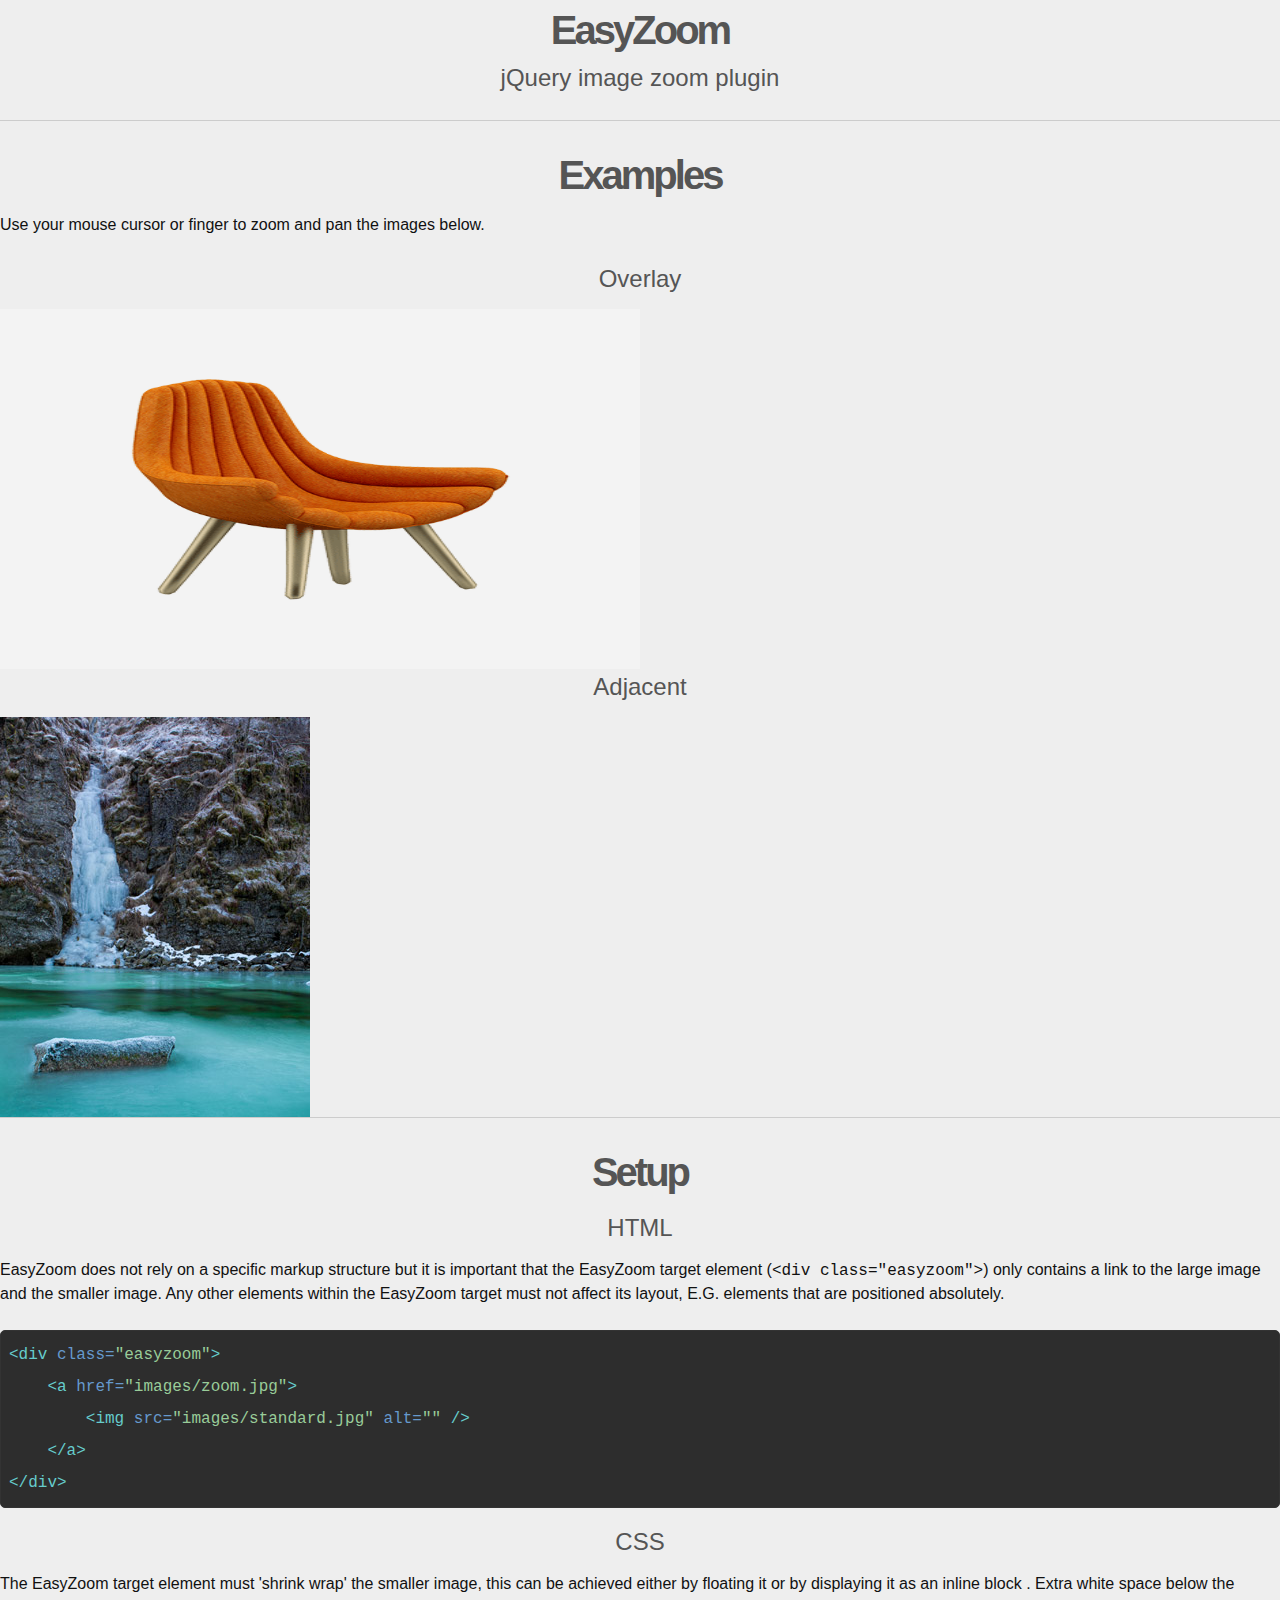
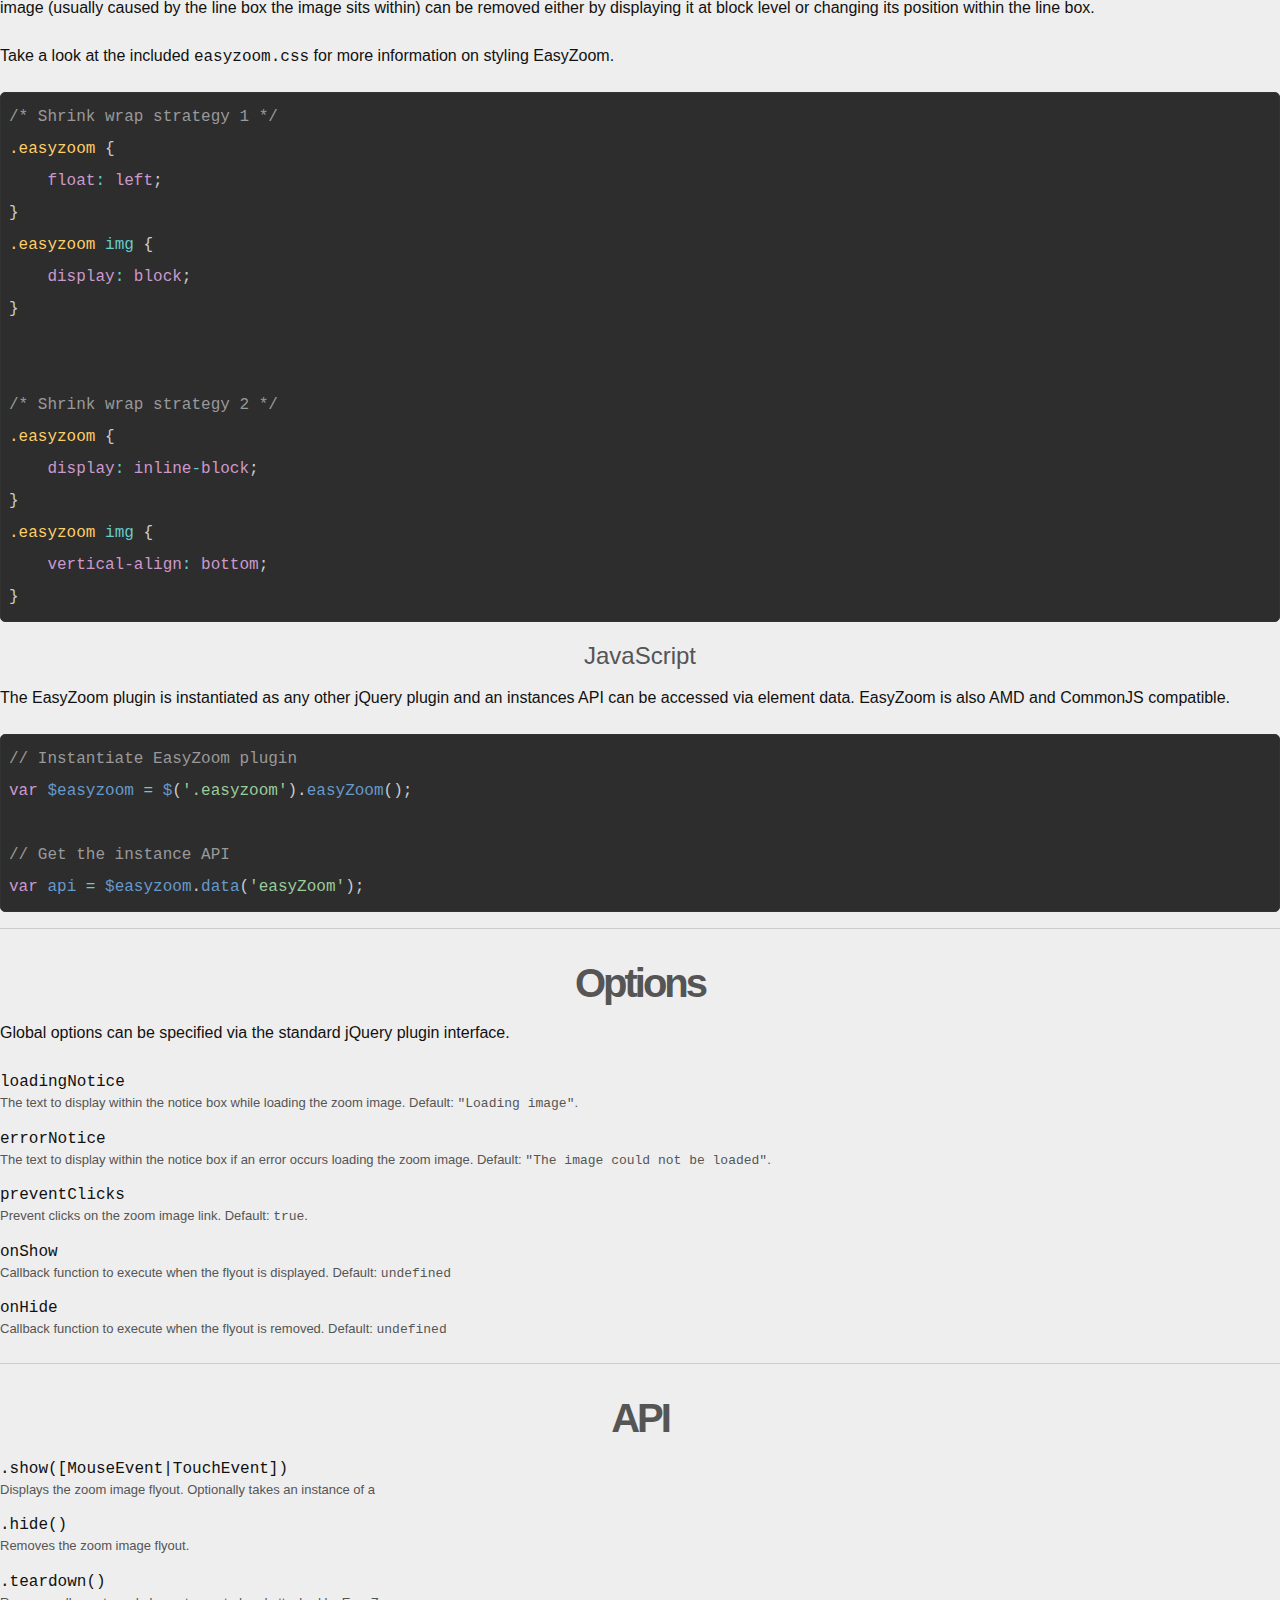
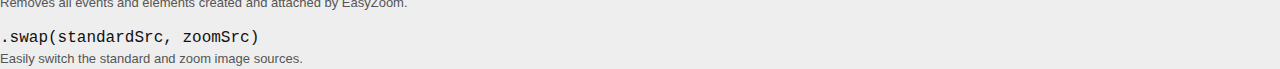
<file: EasyZoom-master/index.html>
<!DOCTYPE html>

<html lang="en">

<head>



	<meta charset="utf-8" />

	<meta http-equiv="X-UA-Compatible" content="IE=Edge;chrome=1" />



	<title>EasyZoom, jQuery image zoom plugin</title>



	<link rel="stylesheet" href="css/example.css" />

	<link rel="stylesheet" href="css/pygments.css" />

	<link rel="stylesheet" href="css/easyzoom.css" />



	<!--

	EasyZoom by Matt Hinchliffe <http://maketea.co.uk>

	Find out more at GitHub <http://github.com/i-like-robots/EasyZoom>

	-->







</head>

<body>



	<div class="container">



		<!-- Introduction -->

		<section id="introduction">



			<header>

				<h1>

					EasyZoom

				</h1>

				<p>

					jQuery image zoom plugin

				</p>

			</header>



	



		</section>



		<hr />



		<!-- Example -->

		<section id="example">



			<h1>

				Examples

			</h1>



			<p>

				Use your mouse cursor or finger to zoom and pan the images below.

			</p>



			<h2>

				Overlay

			</h2>



			<div class="easyzoom easyzoom--overlay">

				<a href="../image/pro-details-zoom-img-1.png">

					<img src="../image/pro-details-large-img-1.png" alt="" width="640" height="360" />

				</a>

			</div>



		



			<h2>

				Adjacent

			</h2>



			<!-- Placeholder for demo purposes only -->

			<div style="float: right; width: 310px; height: 400px; background: #EEE;"></div>



			<div class="easyzoom easyzoom--adjacent">

				<a href="example-images/2_zoom.jpg">

					<img src="example-images/2_standard.jpg" alt="" width="310" height="400" />

				</a>

			</div>



	



		</section>



		<hr />



		<!-- Setup -->

		<section id="setup">



			<h1>

				Setup

			</h1>



			<h2>

				HTML

			</h2>



			<p>

				EasyZoom does not rely on a specific markup structure but it is important that the EasyZoom target

				element (<code>&lt;div class="easyzoom"&gt;</code>) only contains a link to the large image and the

				smaller image. Any other elements within the EasyZoom target must not affect its layout, E.G. elements

				that are positioned absolutely.

			</p>



			<figure>

<pre class="highlight"><span class="nt">&lt;div</span> <span class="na">class=</span><span class="s">"easyzoom"</span><span class="nt">&gt;</span>

    <span class="nt">&lt;a</span> <span class="na">href=</span><span class="s">"images/zoom.jpg"</span><span class="nt">&gt;</span>

        <span class="nt">&lt;img</span> <span class="na">src=</span><span class="s">"images/standard.jpg"</span> <span class="na">alt=</span><span class="s">""</span> <span class="nt">/&gt;</span>

    <span class="nt">&lt;/a&gt;</span>

<span class="nt">&lt;/div&gt;</span></pre>

			</figure>



			<h2>

				CSS

			</h2>



			<p>

				The EasyZoom target element must 'shrink wrap' the smaller image, this can be achieved either by

				 floating  it or by displaying

				it as an  inline block . Extra

				white space below the image (usually caused by the

				 line box  the image sits within) can be

				removed either by displaying it at block level or changing its position within the line box.

			</p>



			<p>

				Take a look at the included <code>easyzoom.css</code> for more information on styling EasyZoom.

			</p>



			<figure>

<pre class="highlight"><span class="c">/* Shrink wrap strategy 1 */</span>

<span class="nc">.easyzoom</span> <span class="p">{</span>

    <span class="k">float</span><span class="o">:</span> <span class="k">left</span><span class="p">;</span>

<span class="p">}</span>

<span class="nc">.easyzoom</span> <span class="nt">img</span> <span class="p">{</span>

    <span class="k">display</span><span class="o">:</span> <span class="k">block</span><span class="p">;</span>

<span class="p">}</span>





<span class="c">/* Shrink wrap strategy 2 */</span>

<span class="nc">.easyzoom</span> <span class="p">{</span>

    <span class="k">display</span><span class="o">:</span> <span class="k">inline</span><span class="o">-</span><span class="k">block</span><span class="p">;</span>

<span class="p">}</span>

<span class="nc">.easyzoom</span> <span class="nt">img</span> <span class="p">{</span>

    <span class="k">vertical-align</span><span class="o">:</span> <span class="k">bottom</span><span class="p">;</span>

<span class="p">}</span></pre>

			</figure>



			<h2>

				JavaScript

			</h2>



			<p>

				The EasyZoom plugin is instantiated as any other jQuery plugin and an instances API can be accessed via

				element data. EasyZoom is also AMD and CommonJS compatible.

			</p>



			<figure>

<pre class="highlight"><span class="c1">// Instantiate EasyZoom plugin</span>

<span class="kd">var</span> <span class="nx">$easyzoom</span> <span class="o">=</span> <span class="nx">$</span><span class="p">(</span><span class="s1">'.easyzoom'</span><span class="p">).</span><span class="nx">easyZoom</span><span class="p">();</span>



<span class="c1">// Get the instance API</span>

<span class="kd">var</span> <span class="nx">api</span> <span class="o">=</span> <span class="nx">$easyzoom</span><span class="p">.</span><span class="nx">data</span><span class="p">(</span><span class="s1">'easyZoom'</span><span class="p">);</span></pre>

			</figure>



		</section>



		<hr />



		<!-- Options -->

		<section id="options">



			<h1>

				Options

			</h1>



			<p>

				Global options can be specified via the standard jQuery plugin interface.

			</p>



			<dl>

				<dt>

					<var>loadingNotice</var>

				</dt>

				<dd>

					The text to display within the notice box while loading the zoom image. Default: <code>"Loading image"</code>.

				</dd>

				<dt>

					<var>errorNotice</var>

				</dt>

				<dd>

					The text to display within the notice box if an error occurs loading the zoom image. Default:

					<code>"The image could not be loaded"</code>.

				</dd>

				<dt>

					<var>preventClicks</var>

				</dt>

				<dd>

					Prevent clicks on the zoom image link. Default: <code>true</code>.

				</dd>

				<dt>

					<var>onShow</var>

				</dt>

				<dd>

					Callback function to execute when the flyout is displayed. Default: <code>undefined</code>

				</dd>

				<dt>

					<var>onHide</var>

				</dt>

				<dd>

					Callback function to execute when the flyout is removed. Default: <code>undefined</code>

				</dd>

			</dl>



		</section>



		<hr />



		<!-- API -->

		<section id="api">



			<h1>

				API

			</h1>



			<dl>

				<dt>

					<code>.show(<var>[MouseEvent|TouchEvent]</var>)</code>

				</dt>

				<dd>

					Displays the zoom image flyout. Optionally takes an instance of a

					 

				</dd>

				<dt>

					<code>.hide()</code>

				</dt>

				<dd>

					Removes the zoom image flyout.

				</dd>

				<dt>

					<code>.teardown()</code>

				</dt>

				<dd>

					Removes all events and elements created and attached by EasyZoom.

				</dd>

				<dt>

					<code>.swap(<var>standardSrc</var>, <var>zoomSrc</var>)</code>

				</dt>

				<dd>

					Easily switch the standard and zoom image sources.

				</dd>

			</dl>



		</section>



	</div>







	<script src="http://www.jq22.com/jquery/1.11.1/jquery.min.js"></script>

	<script src="dist/easyzoom.js"></script>

	<script>

		// Instantiate EasyZoom plugin

		var $easyzoom = $('.easyzoom').easyZoom();



		// Get the instance API

		var api = $easyzoom.data('easyZoom');

	</script>



</body>

</html>
</file>
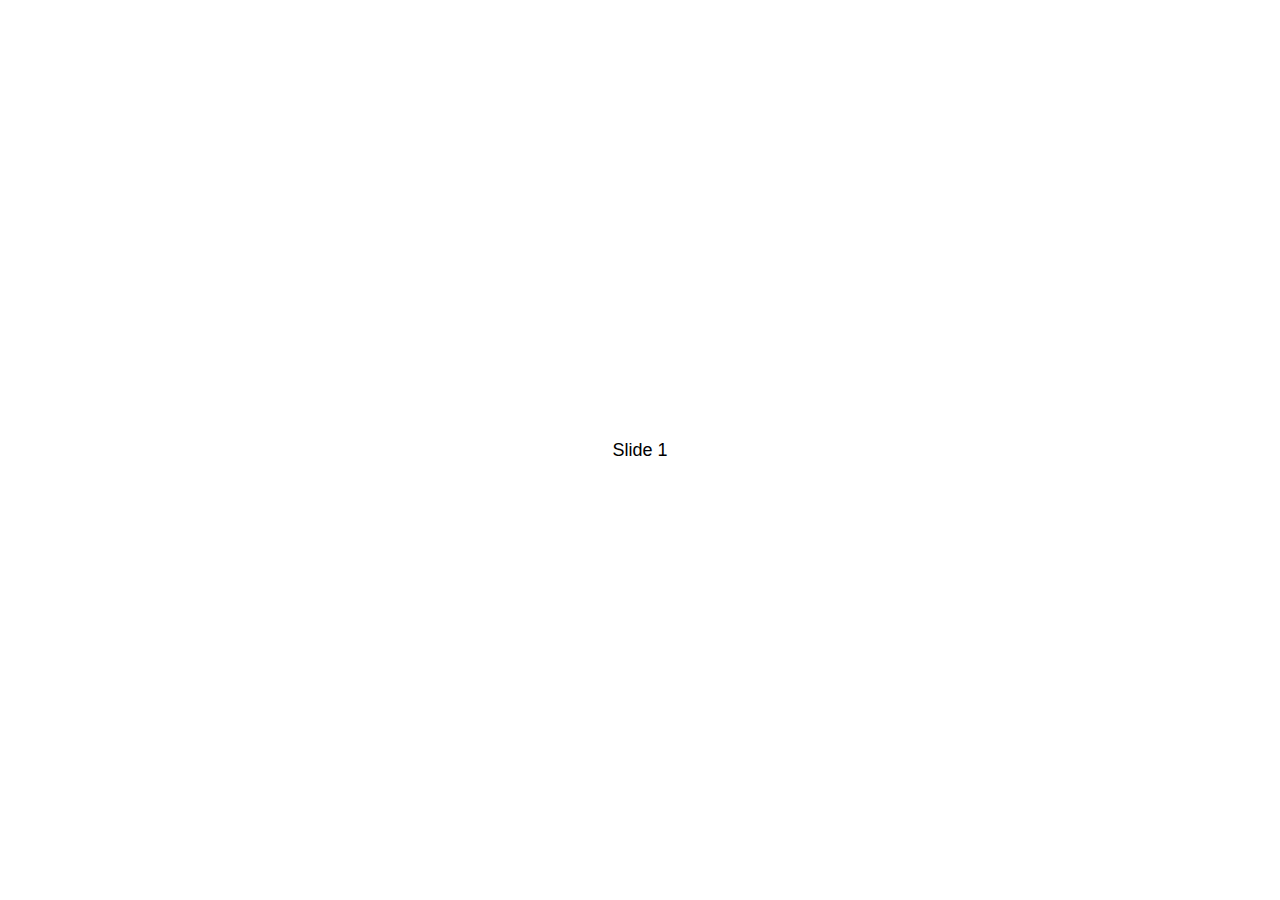
<file: swiper-7.4.1/010-default.html>
<!DOCTYPE html>
<html lang="en">
  <head>
    <meta charset="utf-8" />
    <title>Swiper demo</title>
    <meta
      name="viewport"
      content="width=device-width, initial-scale=1, minimum-scale=1, maximum-scale=1"
    />
    <!-- Link Swiper's CSS -->
    <link
      rel="stylesheet"
      href="./swiper/swiper-bundle.min.css"
    />

    <!-- Demo styles -->
    <style>
      html,
      body {
        position: relative;
        height: 100%;
      }

      body {
        background: #eee;
        font-family: Helvetica Neue, Helvetica, Arial, sans-serif;
        font-size: 14px;
        color: #000;
        margin: 0;
        padding: 0;
      }

      .swiper {
        width: 100%;
        height: 100%;
      }

      .swiper-slide {
        text-align: center;
        font-size: 18px;
        background: #fff;

        /* Center slide text vertically */
        display: -webkit-box;
        display: -ms-flexbox;
        display: -webkit-flex;
        display: flex;
        -webkit-box-pack: center;
        -ms-flex-pack: center;
        -webkit-justify-content: center;
        justify-content: center;
        -webkit-box-align: center;
        -ms-flex-align: center;
        -webkit-align-items: center;
        align-items: center;
      }

      .swiper-slide img {
        display: block;
        width: 100%;
        height: 100%;
        object-fit: cover;
      }
    </style>
  </head>

  <body>
    <!-- Swiper -->
    <div class="swiper mySwiper">
      <div class="swiper-wrapper">
        <div class="swiper-slide">Slide 1</div>
        <div class="swiper-slide">Slide 2</div>
        <div class="swiper-slide">Slide 3</div>
        <div class="swiper-slide">Slide 4</div>
        <div class="swiper-slide">Slide 5</div>
        <div class="swiper-slide">Slide 6</div>
        <div class="swiper-slide">Slide 7</div>
        <div class="swiper-slide">Slide 8</div>
        <div class="swiper-slide">Slide 9</div>
      </div>
    </div>

    <!-- Swiper JS -->
    <script src="./swiper/swiper-bundle.min.js"></script>

    <!-- Initialize Swiper -->
    <script>
      var swiper = new Swiper(".mySwiper", {});
    </script>
  </body>
</html>
</file>
<file: EasyZoom-master/css/example.css>
html, body {
	height: 100%;
	margin: 0;
	padding: 0;
}

body {
	line-height: 1.5;
	font-family: Arial, sans-serif;
	color: #111;
	background: #eee;
}

h1, h2, h3, h4, header > p {
	text-align: center;
	color: #555;
}

h1 {
	margin: 0 0 .2em;
	font-size: 2.5em;
	letter-spacing: -.075em;
}

h2, header > p {
	margin: 0 0 .5em;
	font-weight: normal;
	font-size: 1.5em;
}

h3, h4 {
	margin: 0 0 .5em;
	font-size: 1em;
}

header > h1 {
	margin-bottom: 0;
}

header > p {
	margin-bottom: 1em;
}

p, dl, ul, ol {
	margin: 0 0 1.5em;
}

dt {
	font-weight: bold;
}

dd {
	margin: 0 0 1em;
	font-size: .8125em;
	color: #555;
}

ul, ol {
	padding-left: 1.5em;
}

button,
a.button {
	font-size: 1.2em;
	line-height: 1;
	padding: .25em .5em;
	border: none;
	text-decoration: none;
	color: #fff;
	background: #333;
	border-radius: 7px;
}

button:hover,
a.button:hover {
	background-color: #111;
}

a img {
	border: 0;
}

figure {
	margin: 0;
}

pre, code, var, kbd {
	font: normal 1em/1 Consolas, "Lucida Console", Monaco, monospace;
}

pre {
	overflow: auto;
	padding: 1em .5em;
	border: 1px solid #333;
	text-align: left;
	border-radius: 5px;
}

hr {
	height: 1px;
	padding: 0;
	margin: 0 0 1.5em;
	border: 0;
	background: #ccc;
}
</file>
<file: EasyZoom-master/css/pygments.css>
/* Tomorrow Night - Eighties <https://github.com/MozMorris/tomorrow-pygments> */
.highlight .hll { background-color: #515151 }
.highlight  { background: #2d2d2d; color: #cccccc }
.highlight .c { color: #999999 } /* Comment */
.highlight .err { color: #f2777a } /* Error */
.highlight .k { color: #cc99cc } /* Keyword */
.highlight .l { color: #f99157 } /* Literal */
.highlight .n { color: #cccccc } /* Name */
.highlight .o { color: #66cccc } /* Operator */
.highlight .p { color: #cccccc } /* Punctuation */
.highlight .cm { color: #999999 } /* Comment.Multiline */
.highlight .cp { color: #999999 } /* Comment.Preproc */
.highlight .c1 { color: #999999 } /* Comment.Single */
.highlight .cs { color: #999999 } /* Comment.Special */
.highlight .gd { color: #f2777a } /* Generic.Deleted */
.highlight .ge { font-style: italic } /* Generic.Emph */
.highlight .gh { color: #cccccc; font-weight: bold } /* Generic.Heading */
.highlight .gi { color: #99cc99 } /* Generic.Inserted */
.highlight .gp { color: #999999; font-weight: bold } /* Generic.Prompt */
.highlight .gs { font-weight: bold } /* Generic.Strong */
.highlight .gu { color: #66cccc; font-weight: bold } /* Generic.Subheading */
.highlight .kc { color: #cc99cc } /* Keyword.Constant */
.highlight .kd { color: #cc99cc } /* Keyword.Declaration */
.highlight .kn { color: #66cccc } /* Keyword.Namespace */
.highlight .kp { color: #cc99cc } /* Keyword.Pseudo */
.highlight .kr { color: #cc99cc } /* Keyword.Reserved */
.highlight .kt { color: #ffcc66 } /* Keyword.Type */
.highlight .ld { color: #99cc99 } /* Literal.Date */
.highlight .m { color: #f99157 } /* Literal.Number */
.highlight .s { color: #99cc99 } /* Literal.String */
.highlight .na { color: #6699cc } /* Name.Attribute */
.highlight .nb { color: #cccccc } /* Name.Builtin */
.highlight .nc { color: #ffcc66 } /* Name.Class */
.highlight .no { color: #f2777a } /* Name.Constant */
.highlight .nd { color: #66cccc } /* Name.Decorator */
.highlight .ni { color: #cccccc } /* Name.Entity */
.highlight .ne { color: #f2777a } /* Name.Exception */
.highlight .nf { color: #6699cc } /* Name.Function */
.highlight .nl { color: #cccccc } /* Name.Label */
.highlight .nn { color: #ffcc66 } /* Name.Namespace */
.highlight .nx { color: #6699cc } /* Name.Other */
.highlight .py { color: #cccccc } /* Name.Property */
.highlight .nt { color: #66cccc } /* Name.Tag */
.highlight .nv { color: #f2777a } /* Name.Variable */
.highlight .ow { color: #66cccc } /* Operator.Word */
.highlight .w { color: #cccccc } /* Text.Whitespace */
.highlight .mf { color: #f99157 } /* Literal.Number.Float */
.highlight .mh { color: #f99157 } /* Literal.Number.Hex */
.highlight .mi { color: #f99157 } /* Literal.Number.Integer */
.highlight .mo { color: #f99157 } /* Literal.Number.Oct */
.highlight .sb { color: #99cc99 } /* Literal.String.Backtick */
.highlight .sc { color: #cccccc } /* Literal.String.Char */
.highlight .sd { color: #999999 } /* Literal.String.Doc */
.highlight .s2 { color: #99cc99 } /* Literal.String.Double */
.highlight .se { color: #f99157 } /* Literal.String.Escape */
.highlight .sh { color: #99cc99 } /* Literal.String.Heredoc */
.highlight .si { color: #f99157 } /* Literal.String.Interpol */
.highlight .sx { color: #99cc99 } /* Literal.String.Other */
.highlight .sr { color: #99cc99 } /* Literal.String.Regex */
.highlight .s1 { color: #99cc99 } /* Literal.String.Single */
.highlight .ss { color: #99cc99 } /* Literal.String.Symbol */
.highlight .bp { color: #cccccc } /* Name.Builtin.Pseudo */
.highlight .vc { color: #f2777a } /* Name.Variable.Class */
.highlight .vg { color: #f2777a } /* Name.Variable.Global */
.highlight .vi { color: #f2777a } /* Name.Variable.Instance */
.highlight .il { color: #f99157 } /* Literal.Number.Integer.Long */
</file>
<file: EasyZoom-master/css/easyzoom.css>
﻿/**
 * EasyZoom core styles
 */
.easyzoom {
	position: relative;

	/* 'Shrink-wrap' the element */
	display: inline-block;
	*display: inline;
	*zoom: 1;
}

.easyzoom img {
	vertical-align: bottom;
}

.easyzoom.is-loading img {
	cursor: progress;
}

.easyzoom.is-ready img {
	cursor: crosshair;
}

.easyzoom.is-error  img {
	cursor: not-allowed;
}

.easyzoom-notice {
	position: absolute;
	top: 50%;
	left: 50%;
	z-index: 150;
	width: 10em;
	margin: -1em 0 0 -5em;
	line-height: 2em;
	text-align: center;
	background: #FFF;
	box-shadow: 0 0 10px #888;
}

.easyzoom-flyout {
	position:absolute;
	z-index: 100;
	overflow: hidden;
	background: #FFF;
}

/**
 * EasyZoom layout variations
 */
.easyzoom--overlay .easyzoom-flyout {
	top: 0;
	left: 0;
	width: 100%;
	height: 100%;
}

.easyzoom--adjacent .easyzoom-flyout {
	top: 0;
	left: 100%;
	width: 100%;
	height: 100%;
	margin-left: 20px;
}
</file>
